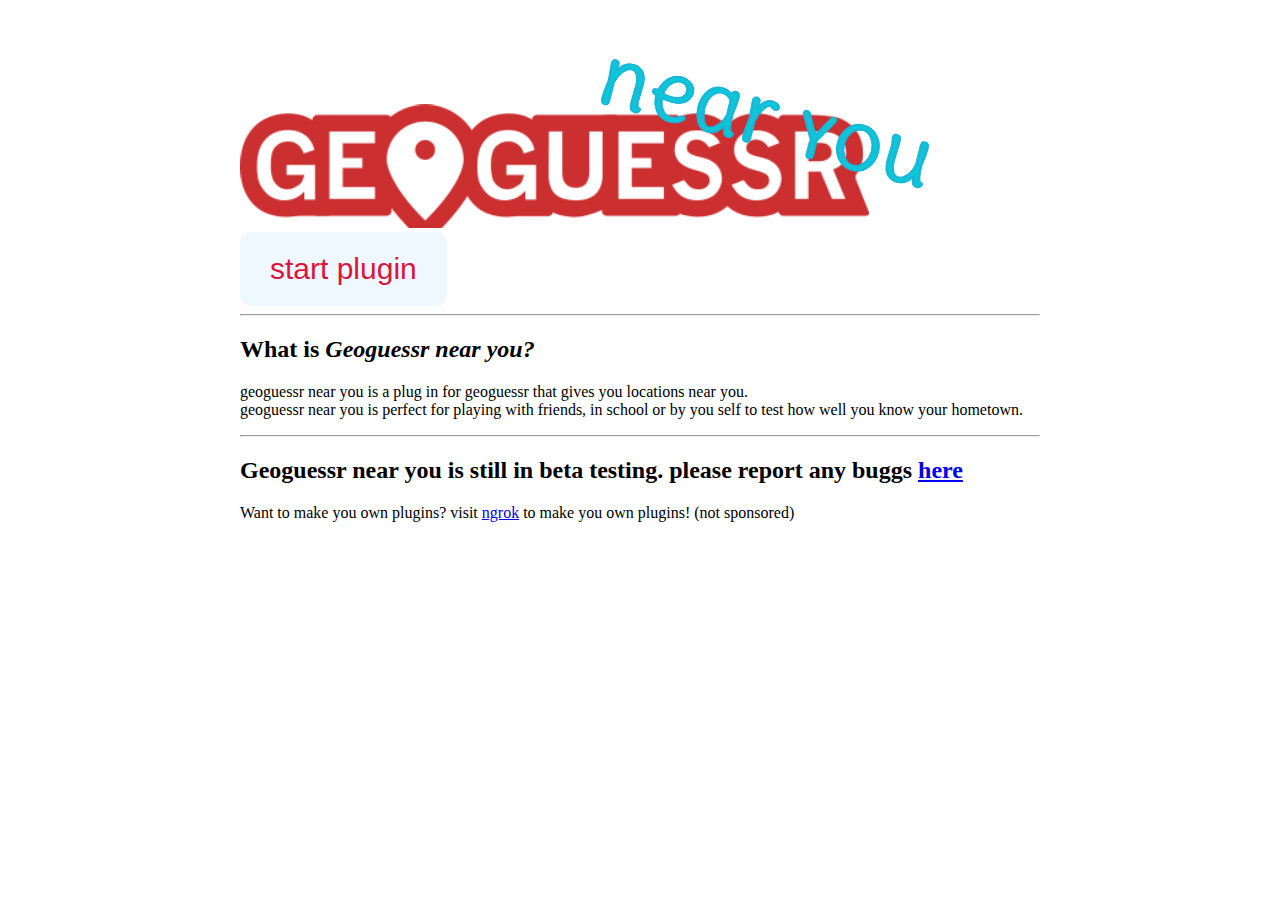
<file: index.html>
<!DOCTYPE html>
<html>
    <head>
        <meta charset="utf-8">
        <meta name="viewport" content="with=device-with, initial-scale">
        <title>geoguessr near you</title>
        <link rel="stylesheet" href="styles.css">
    </head>
    <body>
        <div class="content">
        <img src="GeoGuessr_logo.svg.png" alt="geoguessr near you">
        <form action="https://3b10-2001-4643-1b59-0-81af-dafa-ca8a-52de.ngrok-free.app" target="_blank">
            <button id="start_plugin">start plugin</button>
        </form>
        
        <hr>
        <h2>What is <i>Geoguessr near you?</i></h2>
        <p>geoguessr near you is a plug in for geoguessr that gives you locations near you. <br> geoguessr near you is perfect for playing with friends, in school or by you self to test how well you know your hometown.</p>
        <hr>
        <h2>Geoguessr near you is still in beta testing. please report any buggs <a href="https://nokee091.github.io/geoguessr-near-you/report_problem.html" target="_blank">here</a></h2>
        <p>Want to make you own plugins? visit <a href="https://ngrok.com"  target="_blank">ngrok</a> to make you own plugins! (not sponsored)</p>
        </div>
    </body>
</html>
</file>
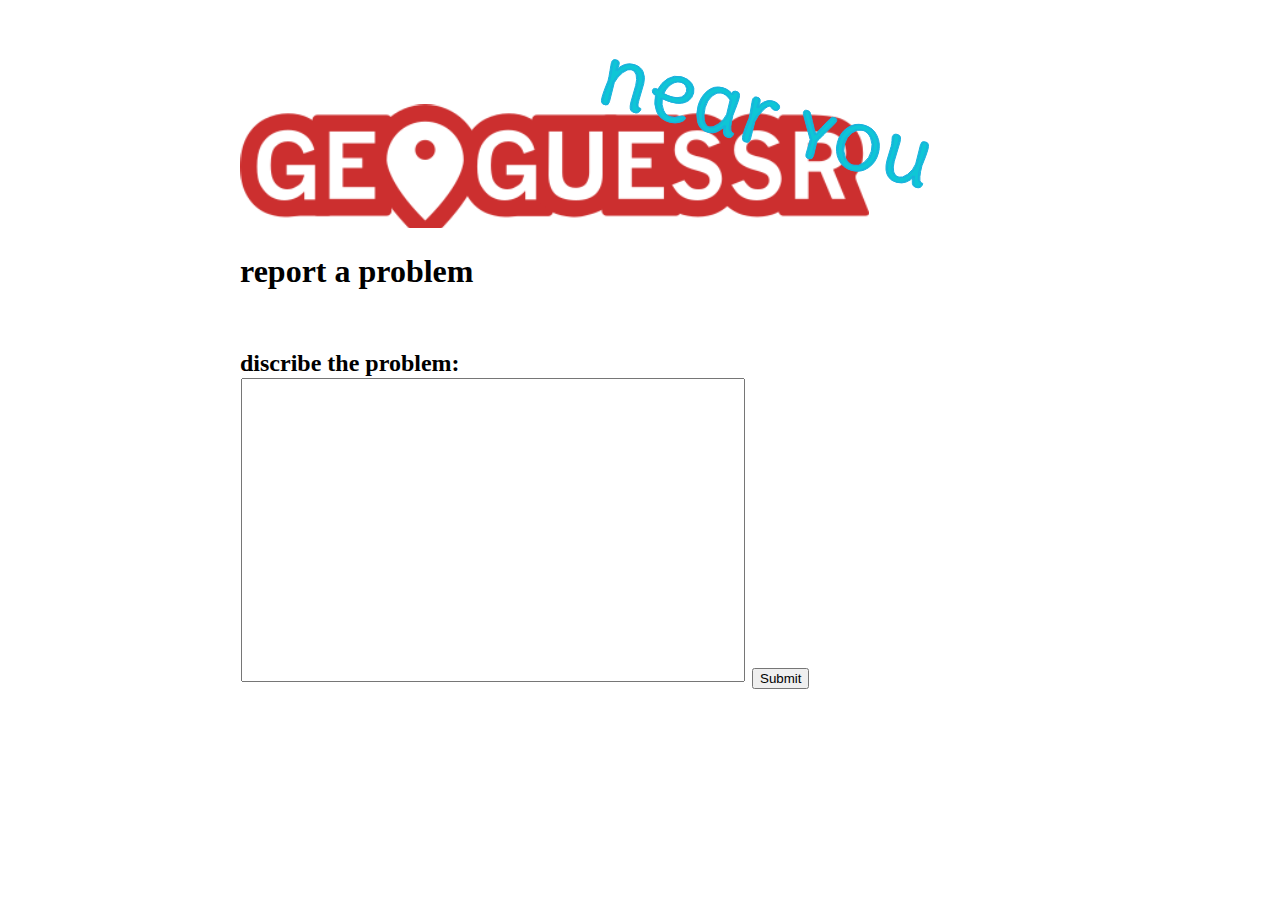
<file: report_problem.html>
<!DOCTYPE html>
<html lang="en">
<head>
    <meta charset="UTF-8">
    <title>Report A Problem</title>
    <link rel="stylesheet" href="styles.css">
</head>
<body>
<div class="content">
    <img src="GeoGuessr_logo.svg.png" alt="geoguessr near you">
    <form action="https://nokee091.github.io/geoguessr-near-you/thankyou.html">
        <h1>
            report a problem
        </h1>
        <br>
        <h2>
            discribe the problem: <br>
            <textarea id="report_problem"></textarea>
            <input type="submit" placeholder="submit">
        </h2>
    </form>
</div>
</body>
</html>
</file>
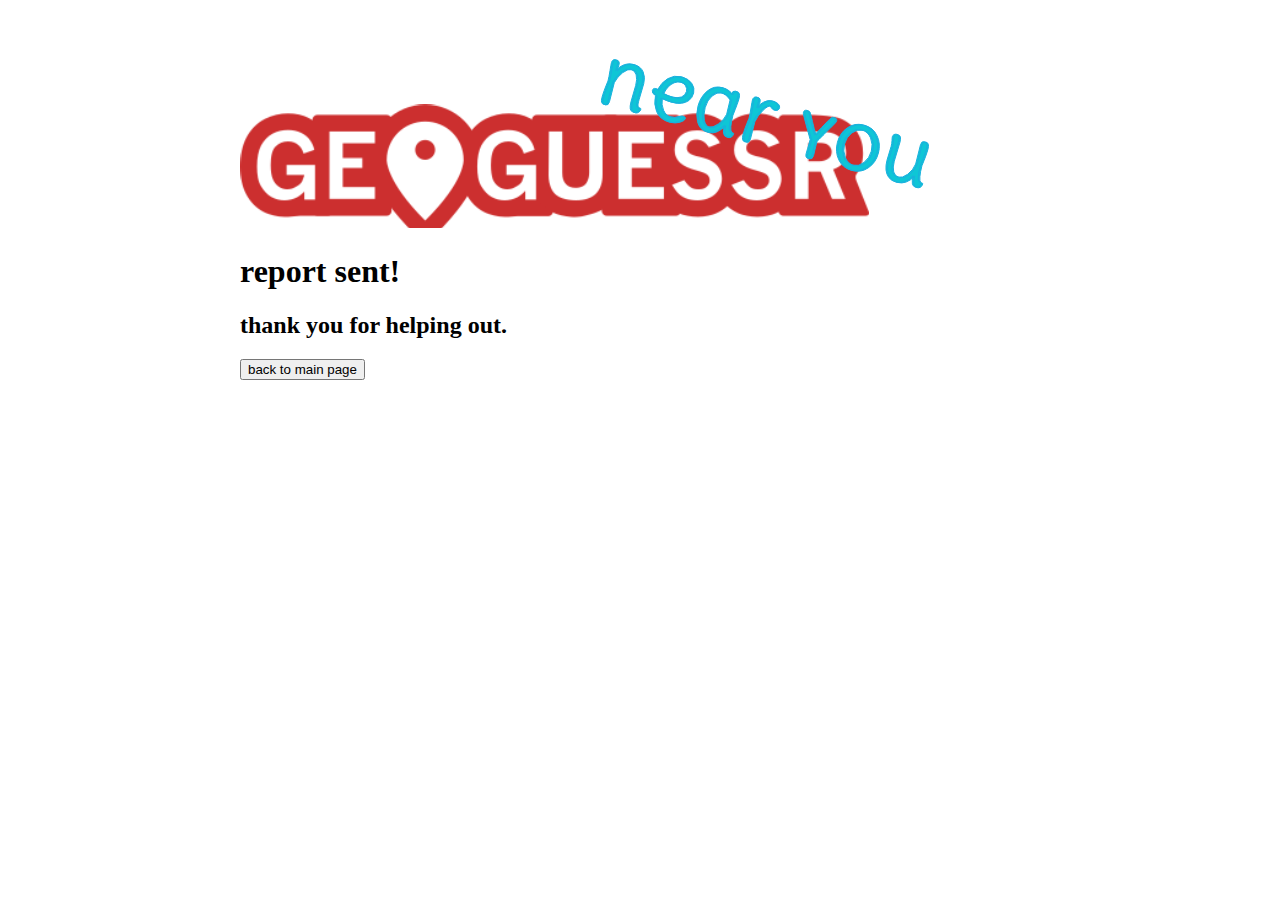
<file: thankyou.html>
<!DOCTYPE html>
<html>
    <head>
        <meta charset="utf-8">
        <meta name="viewport" content="with=device-with, initial-scale">
        <title>thank you</title>
        <link rel="stylesheet" href="styles.css">
    </head>
    <body>
        <div class="content">
        <img src="GeoGuessr_logo.svg.png">
        <H1>report sent!</H1>
        <h2>thank you for helping out.</h2>
        <form action="https://nokee091.github.io/geoguessr-near-you/index.html">
            <button>back to main page</button>
        </form>
        </div>
    </body>
</html>
</file>
<file: styles.css>
#start_plugin {
    background-color: aliceblue;
    color: crimson;
    padding: 20px 30px;
    border: none;
    border-radius: 10px;
    cursor: pointer;
    font-size: 30px;
}

#report_problem {
    margin: 1px;
    color: black;
    padding: 1px;
    width: 500px;
    height: 300px;
    resize: none;
}

.content {
    max-width: 800px;
    margin: auto;
    background: white;
    padding: 10px;
}
</file>
